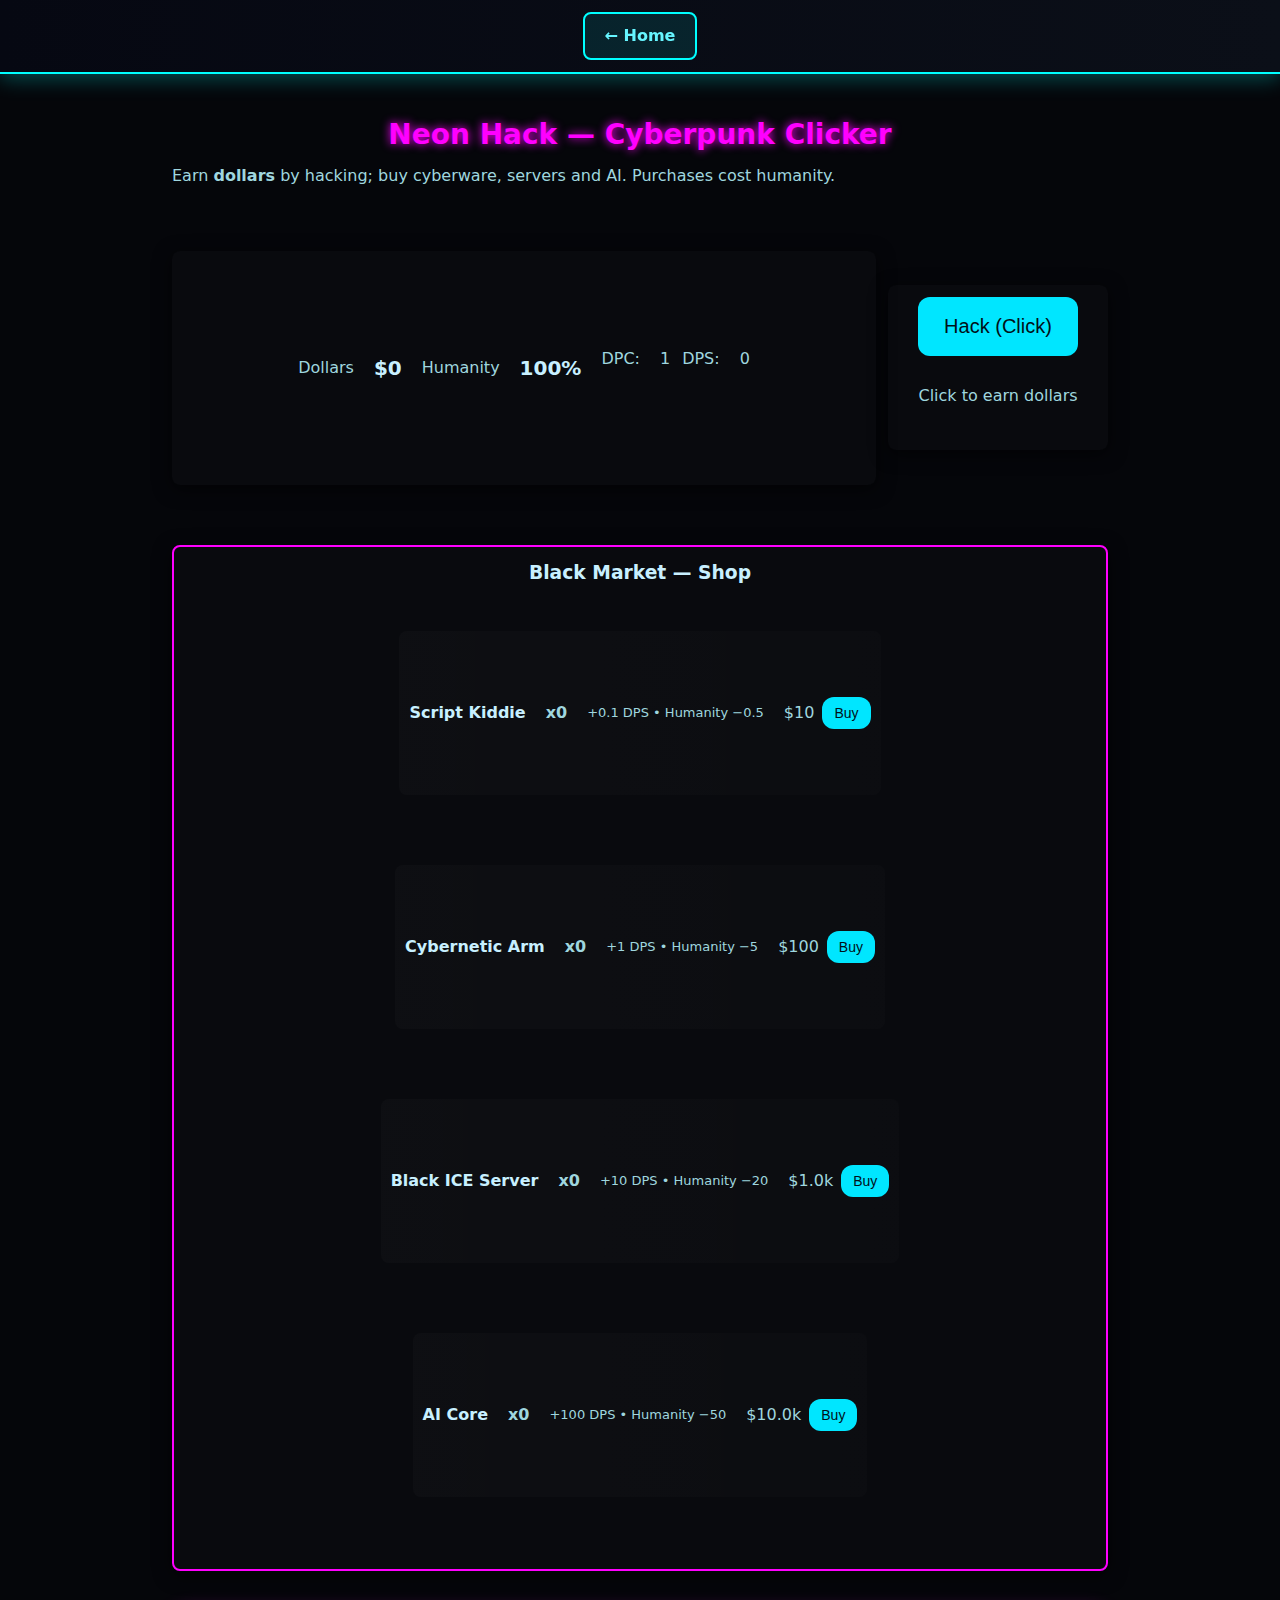
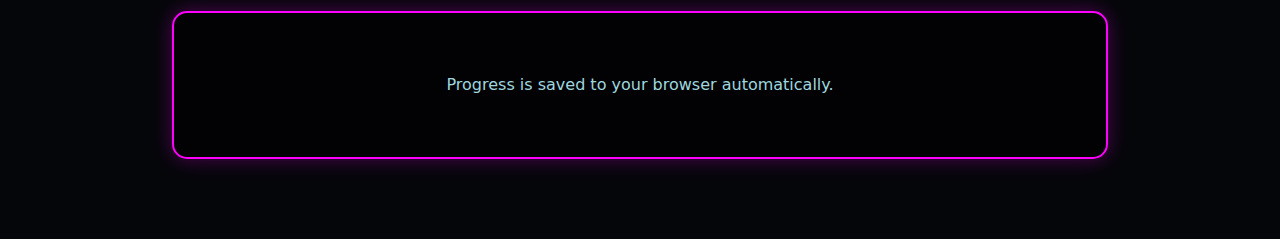
<file: Art Archive/index.html/gamin.html>
<!DOCTYPE html>
<html>
    <head>
         <title>Cyberpunk Clicker</title>
        <link href="css/style.css" rel="stylesheet">
        <meta name="viewport" content="width=device-width,initial-scale=1">
        <style>
            body{font-family:Inter, system-ui, sans-serif;background:#05060a;color:#c8f0ff;margin:0;padding:0}
            header{padding:12px 18px;background:linear-gradient(90deg,#060812, #0b0f18)}
            nav a{color:#66f5ff;text-decoration:none;font-weight:600}
            main{padding:22px;max-width:980px;margin:18px auto}
            .hud{display:flex;gap:12px;align-items:center;flex-wrap:wrap}
            .card{background:rgba(255,255,255,0.02);padding:12px;border-radius:8px;box-shadow:0 4px 18px rgba(0,0,0,0.6)}
            .big-btn{background:#00e6ff;color:#001018;border:none;padding:18px 26px;border-radius:12px;font-size:20px;cursor:pointer}
            .shop{display:flex;flex-direction:column;gap:10px;margin-top:14px}
            .shop-item{display:flex;justify-content:space-between;align-items:center;padding:10px;border-radius:8px;background:linear-gradient(90deg, rgba(255,255,255,0.02), rgba(255,255,255,0.01))}
            .muted{color:#9fd6df}
            .danger{color:#ff7b7b}
            .stats{margin-top:12px;display:flex;gap:12px}
        </style>
    </head>
    <body>
        <header>
            <nav>
                <a href="index.html">← Home</a>
            </nav>
        </header>
        <main>
            <h1 style="font-size:28px;margin-bottom:6px">Neon Hack — Cyberpunk Clicker</h1>
            <p class="muted">Earn <strong>dollars</strong> by hacking; buy cyberware, servers and AI. Purchases cost humanity.</p>

            <div class="hud">
                <div class="card" style="flex:1;min-width:220px">
                    <div style="display:flex;align-items:center;justify-content:space-between">
                        <div>
                            <div class="muted">Dollars</div>
                            <div id="dollars" style="font-size:20px;font-weight:700">$0</div>
                        </div>
                        <div style="text-align:right">
                            <div class="muted">Humanity</div>
                            <div id="humanity" style="font-size:20px;font-weight:700">100%</div>
                        </div>
                    </div>
                    <div class="stats">
                        <div class="muted">DPC: <span id="dpc">1</span></div>
                        <div class="muted">DPS: <span id="dps">0</span></div>
                    </div>
                </div>

                <div class="card" style="min-width:220px;display:flex;flex-direction:column;align-items:center;justify-content:center">
                    <button id="hackBtn" class="big-btn">Hack (Click)</button>
                    <div class="muted" style="margin-top:8px">Click to earn dollars</div>
                </div>
            </div>

            <section class="card" style="margin-top:16px">
                <h3 style="margin:0 0 8px 0">Black Market — Shop</h3>
                <div class="shop" id="shop"></div>
            </section>

            <section style="margin-top:14px">
                <div class="muted">Progress is saved to your browser automatically.</div>
            </section>
        </main>

        <script src="script.js"></script>
    </body>
</html>
</file>
<file: Art Archive/index.html/css/style.css>
* {
     box-sizing: border-box;
    margin: 0;
    padding: 0;
}

body {
    font-family: 'Inter', sans-serif;
    font-size: 1rem;
    line-height: 1.6;
    background: linear-gradient(135deg, #0a0a0a 0%, #1a1a2e 50%, #16213e 100%);
    color: #ffffff;
    min-height: 100vh;
}

header {
    background: rgba(0, 0, 0, 0.8);
    padding: 20px;
    border-bottom: 2px solid #00ffff;
    box-shadow: 0 4px 20px rgba(0, 255, 255, 0.3);
    position: sticky;
    top: 0;
    z-index: 100;
}

header h1 {
    font-size: 2.5rem;
    color: #00ffff;
    text-shadow: 0 0 15px #00ffff, 0 0 30px #00ffff;
    margin-bottom: 15px;
    background: transparent;
    border: none;
    font-family: 'Arial', sans-serif;
    font-weight: bold;
    letter-spacing: 2px;
}

header h1 a {
    color: inherit;
    text-decoration: none;
}

header h1 a:hover {
    color: #ff00ff;
    text-shadow: 0 0 15px #ff00ff, 0 0 30px #ff00ff;
}

nav {
    display: flex;
    justify-content: center;
    gap: 30px;
    flex-wrap: wrap;
}

nav a {
    color: #00ffff;
    text-decoration: none;
    padding: 10px 20px;
    border: 2px solid #00ffff;
    border-radius: 8px;
    background: rgba(0, 255, 255, 0.1);
    transition: all 0.3s ease;
    font-weight: 600;
}

nav a:hover {
    background: rgba(0, 255, 255, 0.3);
    box-shadow: 0 0 15px rgba(0, 255, 255, 0.6);
    transform: translateY(-2px);
}

main {
    max-width: 1200px;
    margin: 0 auto;
    padding: 40px 20px;
}

section {
    background: rgba(0, 0, 0, 0.6);
    border: 2px solid #ff00ff;
    border-radius: 15px;
    padding: 30px;
    margin-bottom: 40px;
    box-shadow: 0 0 20px rgba(255, 0, 255, 0.3);
}

@keyframes pulse {
  0%, 100% { 
    box-shadow: 0 0 10px #ff00ff, 0 0 20px #ff00ff; 
  }
  50% { 
    box-shadow: 0 0 20px #ff00ff, 0 0 40px #ff00ff, 0 0 60px #ff00ff; 
  }
}

.neon-pulse {
    border: 3px solid #ff00ff;
    animation: pulse 2s infinite;
}

body {
    font-family: 'Inter', sans-serif, ;
    text-align: center;
    font-size: 1rem;
    line-height: 1.5;
}

.firstparagraph,
.secondparagraph {
    color: #fff;
}

em {
    color: #00ff00;
    background: transparent;
    font-style: italic;
    text-shadow: 0 0 5px #00ff00;
}

img {
    width: 300px;
    height: 400px;
    object-fit: cover;
    border: 3px solid #00ffff;
    border-radius: 10px;
    box-shadow: 0 0 15px rgba(0, 255, 255, 0.5);
    transition: transform 0.3s ease;
    background: transparent;
}

img:hover {
    transform: scale(1.05);
    box-shadow: 0 0 25px rgba(0, 255, 255, 0.8);
}

.imagesetone,
.wrapper,
div {
    display: flex;
    justify-content: center;
    align-items: center;
    gap: 20px;
    flex-wrap: wrap;
    margin: 30px 0;
}

.legologo {
    width: 450px;
    height: 450px;
}

.cyberpunk {
    width: 300px;
    height: 300px;
}

.youtube {
    width: 500px;
    height: 100px;
}

.instagram {
    width: 100px;
    height: 100px;
}

.twitter {
    width: 100px;
    height: 100px;
}

h1 {
    font-size: 2.5rem;
    color: #ff00ff;
    text-shadow: 0 0 10px #ff00ff;
    margin-bottom: 20px;
    text-align: center;
}

h2 {
    font-size: 2rem;
    color: #00ffff;
    text-shadow: 0 0 10px #00ffff;
    margin-bottom: 15px;
    text-align: left;
    background: transparent;
    border: none;
    padding: 0;
}

p{
    color: #ffffff;
    margin-bottom: 15px;
    line-height: 1.8;
    background: transparent;
    border: none;
    padding: 0;
    text-align: left;
}

footer {
    background: rgba(0, 0, 0, 0.9);
    color: #00ffff;
    text-align: center;
    padding: 30px 20px;
    border-top: 2px solid #00ffff;
    box-shadow: 0 -4px 20px rgba(0, 255, 255, 0.3);
    margin-top: 60px;
}

footer p {
    margin-bottom: 10px;
    text-align: center;
}

footer a {
    color: #ff00ff;
    font-weight: bold;
    padding: 8px 16px;
    border: 2px solid #ff00ff;
    border-radius: 8px;
    background: rgba(255, 0, 255, 0.1);
    display: inline-block;
    margin-top: 10px;
}

footer a:hover {
    background: rgba(255, 0, 255, 0.3);
    box-shadow: 0 0 15px rgba(255, 0, 255, 0.6);
    transform: translateY(-2px);
}

a {
    color: #000000;
}

a:visited {
    background: transparent;
}

a:hover {
    color:#ff00ff;
    text-shadow: 0 0 8px #ff00ff;
}

@media (max-width: 768px) {
    header h1 {
        font-size: 2rem;
    h1 {
        font-size: 2rem;
    }
    h2 {
        font-size: 1.5rem;
    }
    nav {
        flex-direction: column;
        gap: 15px;
    }
    img {
        width: 100%;
        height: auto;
        max-width: 300px;
    }
    .legologo,
    .cyberpunk {
        width: 250px;
        height: 250px
    }
    }
}
</file>
